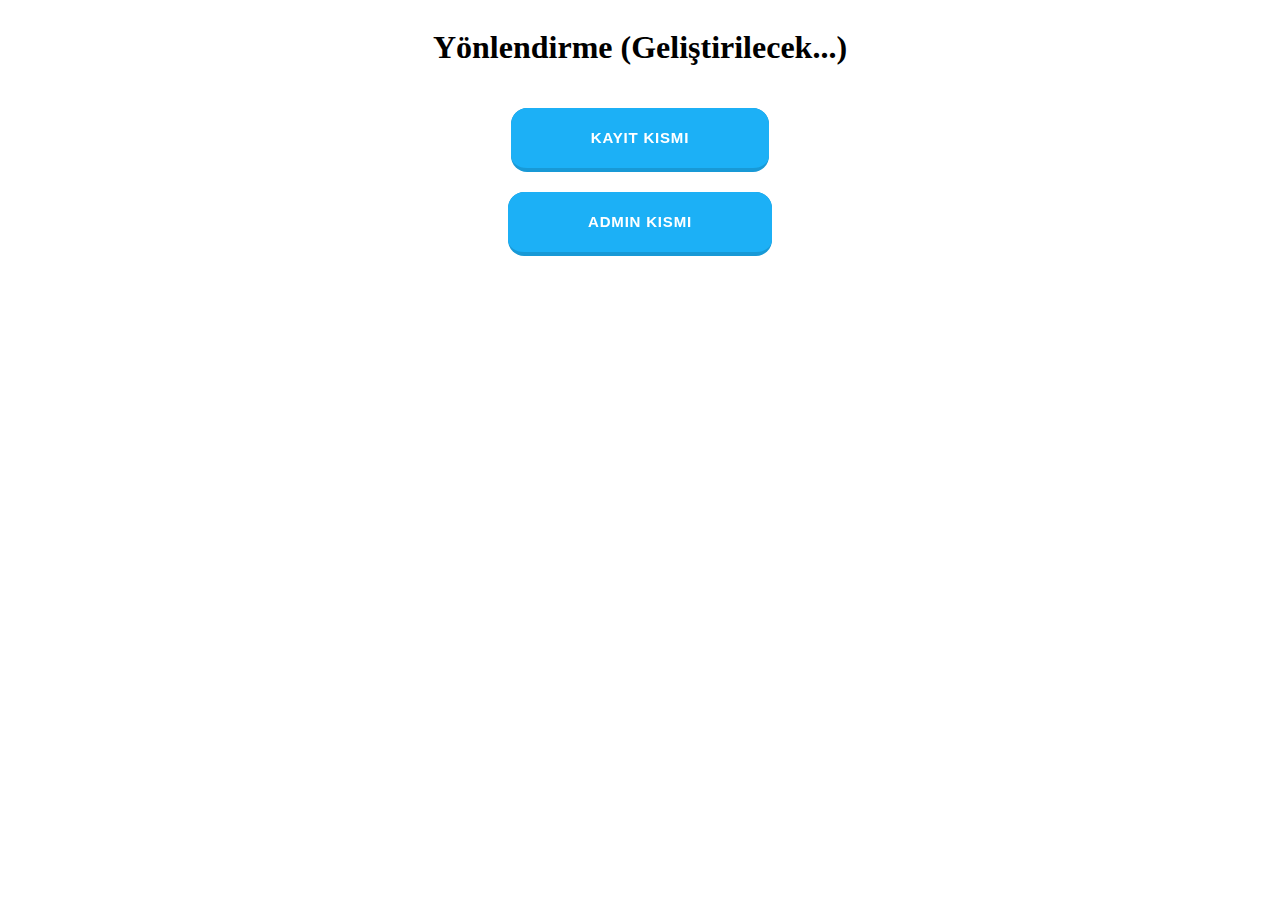
<file: index.html>
<!DOCTYPE html>
<html lang="en">

<head>
    <meta charset="UTF-8">
    <meta name="viewport" content="width=device-width, initial-scale=1.0">
    <title>Yönlendrime</title>
    <link rel="stylesheet" href="./FireBaseDenemem/style.css">
    </style>
</head>
<div>
    <h1>Yönlendirme (Geliştirilecek...)</h1>
    <a href="./FireBaseDenemem/kayit.html">
        <button class="button-19" role="button">Kayıt Kısmı</button></a>
    <a href="./FireBaseDenemem/admin-giris.html">
        <button class="button-19" role="button">Admin Kısmı</button></a>
</div>

<body>

</body>

</html>
</file>
<file: FireBaseDenemem/style.css>
/* CSS */
.button-19 {
    appearance: button;
    background-color: #1899d6;
    border: solid transparent;
    border-radius: 16px;
    border-width: 0 0 4px;
    box-sizing: border-box;
    color: #ffffff;
    cursor: pointer;
    display: inline-block;
    font-family: din-round, sans-serif;
    font-size: 15px;
    font-weight: 700;
    letter-spacing: 0.8px;
    line-height: 20px;
    margin: 0;
    margin-top: 20px;
    outline: none;
    overflow: visible;
    padding: 20px 80px;
    text-align: center;
    text-transform: uppercase;
    touch-action: manipulation;
    transform: translateZ(0);
    transition: filter 0.2s;
    user-select: none;
    -webkit-user-select: none;
    vertical-align: middle;
    white-space: nowrap;
    width: 100%;
}

.button-19:after {
    background-clip: padding-box;
    background-color: #1cb0f6;
    border: solid transparent;
    border-radius: 16px;
    border-width: 0 0 4px;
    bottom: -4px;
    content: "";
    left: 0;
    position: absolute;
    right: 0;
    top: 0;
    z-index: -1;
}

.button-19:main,
.button-19:focus {
    user-select: auto;
}

.button-19:hover:not(:disabled) {
    filter: brightness(1.1);
    -webkit-filter: brightness(1.1);
}

.button-19:disabled {
    cursor: auto;
}

.button-19:active {
    border-width: 4px 0 0;
    background: none;
}

h1 {
    text-align: center;
}

a {
    text-decoration: none;
}

div {
    display: flex;
    flex-direction: column;
    justify-content: center;
    align-items: center;
}
</file>
